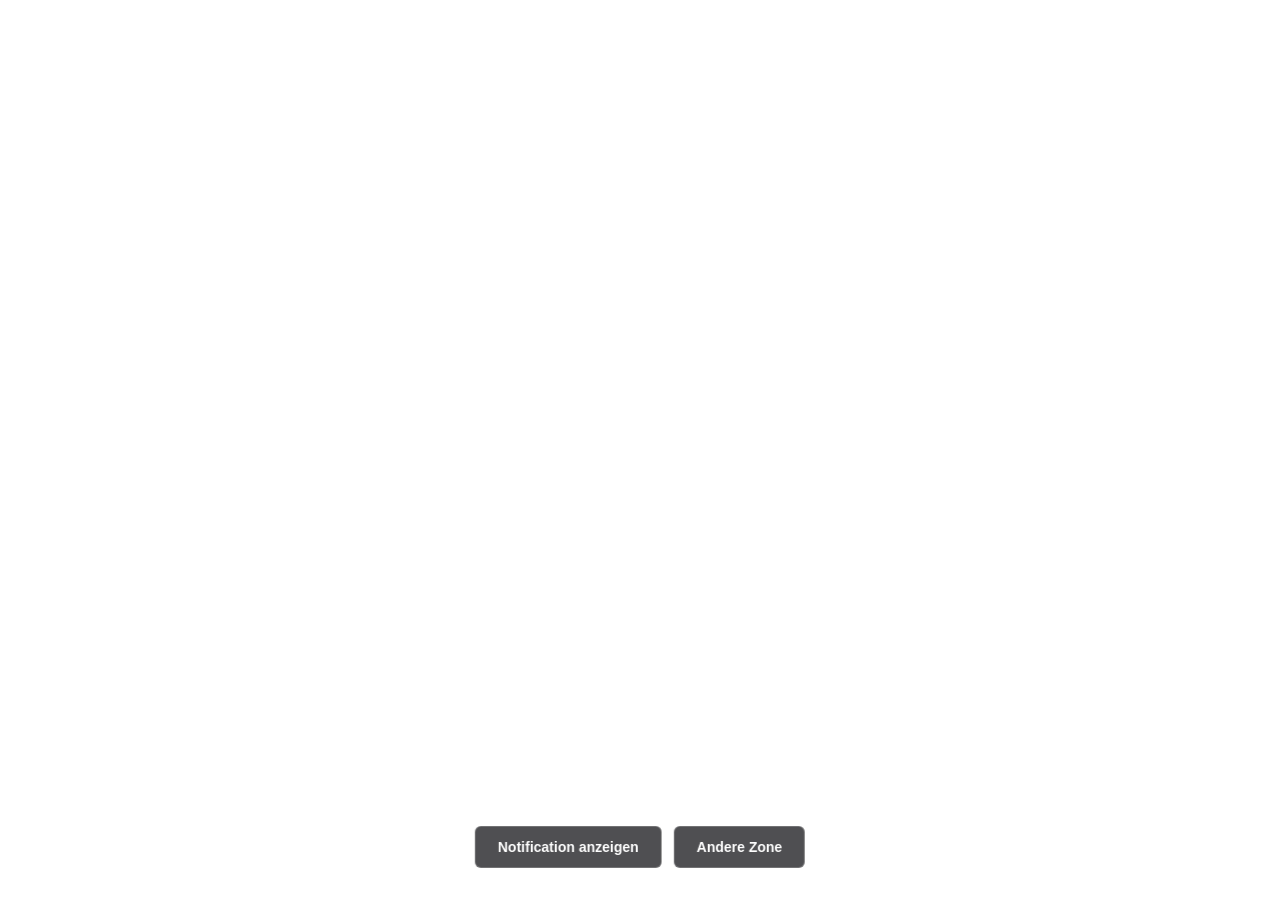
<file: index.html>
<!DOCTYPE html>
<html lang="de">
  <head>
    <meta charset="UTF-8" />
    <meta name="viewport" content="width=device-width, initial-scale=1.0" />
    <title>Zone HUD Notification – Demo</title>
    <link rel="stylesheet" href="css/zone-notification.css" />
    <style>
      *,
      *::before,
      *::after {
        box-sizing: border-box;
      }

      html.browser-mode,
      html.browser-mode body {
        min-height: 100vh;
        font-family: "Segoe UI", "Roboto", "Helvetica Neue", Arial, sans-serif;
        background:
          linear-gradient(rgba(0, 0, 0, 0.15), rgba(0, 0, 0, 0.35)),
          url("data:image/svg+xml,%3Csvg xmlns='http://www.w3.org/2000/svg' width='1920' height='1080' viewBox='0 0 1920 1080'%3E%3Cdefs%3E%3ClinearGradient id='sky' x1='0%25' y1='0%25' x2='0%25' y2='100%25'%3E%3Cstop offset='0%25' stop-color='%2388b4d4'/%3E%3Cstop offset='55%25' stop-color='%23c8d8e8'/%3E%3Cstop offset='100%25' stop-color='%23a0a898'/%3E%3C/linearGradient%3E%3C/defs%3E%3Crect fill='url(%23sky)' width='1920' height='1080'/%3E%3Crect fill='%234a5048' y='520' width='1920' height='560'/%3E%3Crect fill='%233a3e38' y='600' width='1920' height='80'/%3E%3Crect fill='%232a2e28' y='680' width='1920' height='400'/%3E%3Crect fill='%235a6058' x='0' y='480' width='400' height='200' opacity='0.6'/%3E%3Crect fill='%23606858' x='500' y='420' width='300' height='260' opacity='0.5'/%3E%3Crect fill='%23586050' x='900' y='450' width='350' height='230' opacity='0.55'/%3E%3Crect fill='%234a5048' x='1400' y='400' width='520' height='280' opacity='0.5'/%3E%3C/svg%3E")
            center / cover no-repeat;
        background-color: #2a2e32;
      }

      .demo-controls {
        position: fixed;
        bottom: 32px;
        left: 50%;
        transform: translateX(-50%);
        display: flex;
        flex-wrap: wrap;
        gap: 12px;
        justify-content: center;
        padding: 0 16px;
        z-index: 1;
      }

      .demo-controls button {
        padding: 12px 22px;
        border: 1px solid rgba(255, 255, 255, 0.2);
        border-radius: 6px;
        background: rgba(20, 20, 24, 0.75);
        backdrop-filter: blur(8px);
        color: #fff;
        font-size: 14px;
        font-weight: 600;
        cursor: pointer;
        transition: background 0.2s ease, transform 0.15s ease;
      }

      .demo-controls button:hover {
        background: rgba(40, 40, 48, 0.9);
        transform: translateY(-1px);
      }
    </style>
  </head>
  <body>
    <div class="demo-controls">
      <button type="button" id="btn-show-default">Notification anzeigen</button>
      <button type="button" id="btn-show-custom">Andere Zone</button>
    </div>

    <script src="js/zone-notification.js"></script>
    <script>
      document.getElementById("btn-show-default").addEventListener("click", () => {
        showZoneNotification(
          "Innenstadt",
          "Bitte passen Sie Ihre Geschwindigkeit an."
        );
      });

      document.getElementById("btn-show-custom").addEventListener("click", () => {
        showZoneNotification(
          "Schulzone",
          "Maximal 30 km/h – Vorsicht, Kinder!"
        );
      });
    </script>
  </body>
</html>
</file>
<file: css/zone-notification.css>
/* Zone HUD Notification – GTA/FiveM style */

.zone-notification {
  position: fixed;
  top: 25px;
  left: 50%;
  z-index: 10000;
  display: flex;
  width: 330px;
  min-height: 90px;
  overflow: hidden;
  border-radius: 6px;
  border: 1px solid rgba(255, 255, 255, 0.07);
  background: radial-gradient(
    ellipse 120% 100% at 50% 50%,
    rgba(52, 52, 56, 0.78) 0%,
    rgba(28, 28, 32, 0.82) 45%,
    rgba(14, 14, 16, 0.88) 100%
  );
  box-shadow:
    0 10px 40px rgba(0, 0, 0, 0.55),
    0 4px 12px rgba(0, 0, 0, 0.35),
    inset 0 1px 0 rgba(255, 255, 255, 0.06);
  backdrop-filter: blur(14px) saturate(120%);
  -webkit-backdrop-filter: blur(14px) saturate(120%);
  pointer-events: none;
  opacity: 0;
  transform: translateX(-50%) translateY(-18px);
  transition:
    opacity 0.45s cubic-bezier(0.22, 1, 0.36, 1),
    transform 0.45s cubic-bezier(0.22, 1, 0.36, 1);
  will-change: opacity, transform;
}

.zone-notification::before {
  content: "";
  position: absolute;
  inset: 0;
  border-radius: inherit;
  background: linear-gradient(
    180deg,
    rgba(255, 255, 255, 0.04) 0%,
    transparent 35%,
    transparent 65%,
    rgba(0, 0, 0, 0.15) 100%
  );
  pointer-events: none;
}

.zone-notification--visible {
  opacity: 1;
  transform: translateX(-50%) translateY(0);
}

.zone-notification--hiding {
  opacity: 0;
  transform: translateX(-50%) translateY(-18px);
  transition:
    opacity 0.38s cubic-bezier(0.55, 0, 1, 0.45),
    transform 0.38s cubic-bezier(0.55, 0, 1, 0.45);
}

.zone-notification__stripe {
  position: relative;
  flex-shrink: 0;
  width: 26px;
  background: repeating-linear-gradient(
    -45deg,
    rgba(0, 0, 0, 0.55) 0px,
    rgba(0, 0, 0, 0.55) 5px,
    rgba(45, 45, 48, 0.35) 5px,
    rgba(45, 45, 48, 0.35) 10px
  );
  opacity: 0.85;
}

.zone-notification__stripe--left {
  border-right: 1px solid rgba(0, 0, 0, 0.25);
}

.zone-notification__stripe--right {
  border-left: 1px solid rgba(0, 0, 0, 0.25);
}

.zone-notification__content {
  position: relative;
  z-index: 1;
  flex: 1;
  display: flex;
  flex-direction: column;
  align-items: center;
  justify-content: center;
  gap: 4px;
  padding: 14px 12px 16px;
  text-align: center;
}

.zone-notification__title-row {
  display: flex;
  align-items: center;
  justify-content: center;
  gap: 10px;
}

.zone-notification__title {
  margin: 0;
  font-family: "Segoe UI", "Roboto", "Helvetica Neue", Arial, sans-serif;
  font-size: 23px;
  font-weight: 700;
  line-height: 1.15;
  letter-spacing: 0.02em;
  color: #ffffff;
  text-shadow: 0 1px 3px rgba(0, 0, 0, 0.6);
}

.zone-notification__subtitle {
  margin: 0;
  max-width: 260px;
  font-family: "Segoe UI", "Roboto", "Helvetica Neue", Arial, sans-serif;
  font-size: 14px;
  font-weight: 400;
  line-height: 1.35;
  letter-spacing: 0.01em;
  color: rgba(190, 190, 195, 0.92);
  text-shadow: 0 1px 2px rgba(0, 0, 0, 0.5);
}

.zone-notification__icon {
  flex-shrink: 0;
  width: 18px;
  height: 18px;
  color: #ffffff;
  filter: drop-shadow(0 0 4px rgba(255, 255, 255, 0.45))
    drop-shadow(0 1px 2px rgba(0, 0, 0, 0.5));
}

.zone-notification__icon svg {
  display: block;
  width: 100%;
  height: 100%;
}

@media (max-width: 400px) {
  .zone-notification {
    width: calc(100vw - 32px);
    max-width: 330px;
    top: 20px;
  }

  .zone-notification__title {
    font-size: 20px;
  }

  .zone-notification__subtitle {
    font-size: 13px;
  }

  .zone-notification__stripe {
    width: 20px;
  }
}

@media (min-width: 1920px) {
  .zone-notification {
    top: 25px;
  }
}
</file>
